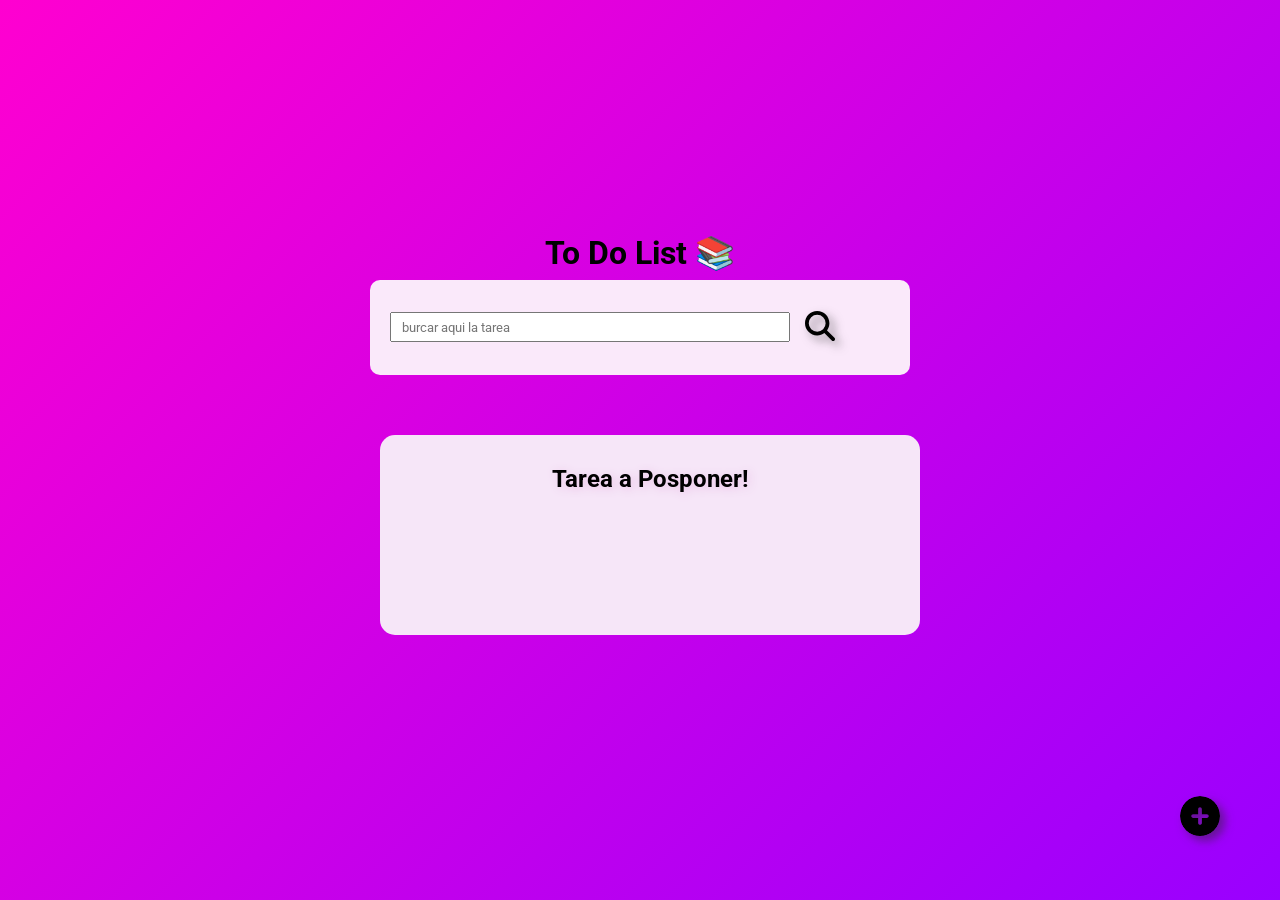
<file: index.html>
<!DOCTYPE html>
<html lang="en">
<head>
    <meta charset="UTF-8">
    <meta name="viewport" content="width=device-width, initial-scale=1.0">
    <title>ToDo</title>
    <link rel="stylesheet" href="styles.css">
    
</head>
<body>
    <div class="container">
        <div class="divList">
            <h1 class="title">To Do List 📚</h1>
    
            <div class="rowInput">
                <input type="text" id="input-task" placeholder="burcar aqui la tarea" class="inputTask">
                <button onclick="searchTask()"><img src="./img/svg/search.svg" alt="search"></button>
            </div>
            <ul class="taskList" id="draggableUl">
                <!-- <li>
                    //<span>
                        //<button>
                </li>
                <li></li>
                <li></li> -->
            </ul>
        </div>
        <div class="floatButton">
            <button  id="open-modal"><img src="./img/svg/add-signal.svg" alt="add task"></button>
        </div>
        <div class="modalContainer" id="modal-container">
            <form class="formModal">
                <h2 class="subtitle-h2">Add your Task Here</h2>
                <textarea class="textarea-modal" id="textareaTask"></textarea>
                <div>
                <button id="close-modal">Cancelar</button>
                <button onclick="addTask()">Añadir</button>
                </div>
            </form>
        </div>
        
        <div class="content-drop">
            <div class="dropzone" id="dropzone">
                <h2 class="subtitle-h2">Tarea a Posponer!</h2>
            </div>
        </div>
        
    </div>
    
    <script src="app.js"></script>
</body>
</html>
</file>
<file: styles.css>
@import url('https://fonts.googleapis.com/css2?family=Roboto:ital,wght@0,100;0,300;0,400;0,500;0,700;0,900;1,100;1,300;1,400;1,500;1,700;1,900&family=Sahitya:wght@400;700&display=swap');

*{
    margin: 0;
    padding: 0;
    box-sizing: border-box;
    font-family: 'Roboto', sans-serif;
}

h1{
    text-align: center;
    padding: .5rem;
    font-weight: bolder;
    
}

.container{
    width: 100%;
    min-height: 100vh;
    padding: 20px;
    background-image: linear-gradient(135deg,#ff00d0, #9900ff);
    background-size: cover;
    background-repeat: no-repeat;
    display: flex;
    flex-direction: column;
    justify-content: center;
}
.divList{
    display: flex;
    flex-direction: column;
    align-items: center;
    width: 100%;
} 

.rowInput{
    background-color: rgb(250, 233, 250);
    width: 100%;
    max-width: 540px;
    padding: 20px;
    margin-bottom: 20px;
    border-radius: 10px;
}
/* .labelText{
    flex-direction: column;
} */

.rowInput button {
    background-color: transparent;
    border:none;
    padding: 20px;
}
.rowInput img{
    cursor: pointer;
    width: 30px;
    height: 30px;
    margin: -9px;
    filter: drop-shadow(5px 5px 5px rgba(40, 40, 40, 0.5));
}
.inputTask{
    width: 80%;
    height: 30px;
    padding: 10px;
}
.floatButton{
    position: fixed;
    bottom: 20px;
    right: 20px;
    margin: 20px;
    padding: 20px;
}
.floatButton button{
    cursor: pointer;
    border: none;
    background-color: transparent;
}
.floatButton img{
    background-color: transparent;
    cursor: pointer;
    border-radius: 50%;
    height: 40px;
    width: 40px;
    filter: drop-shadow(5px 5px 5px rgba(40, 40, 40, 0.5));
    transform: scale();
    transition: transform 1s;
}
.floatButton button :hover{
    transform: scale(1.3);
}
.taskList{
    display: flex;
    flex-direction: column;
    justify-content: center;
}
.taskList li .button-checked,
.taskList li .button-trash {
  display: inline-block; /* Ocultar estos botones en la dropZone */
}

.taskList li .button-reload {
  display: none; /* Mostrar el botón de revertir en la dropZone */
}
.list{
    cursor: grab;
    display: flex;
    justify-content: space-evenly;
    list-style: none;
    font-size:x-large;
    padding: 5px;
    margin: 10px;
    background-color: rgb(246, 230, 248);
    border-radius: 10px;
    box-shadow: 5px 5px 10px #340131 ;
}

text{
    margin: 10px;
    padding: 10px;
}
.button-checked{
    height: 20px;
    width: 20px;
    padding: 10px;
    margin: 5px;
    border:none;
    background-image: url("./img/svg/checked.svg");
    background-size: cover;
    background-position: center;
    cursor: pointer;

}
.toggle {
    text-decoration: line-through;
}
.button-reload{
    height: 20px;
    width: 20px;
    margin: 5px;
    padding: 10px;
    border:none;
    background-image: url("./img/svg/hand.svg");
    background-size: cover;
    background-position: center;
    cursor: pointer;

}
.button-trash {
    height: 20px;
    width: 20px;
    padding: 10px;
    margin: 5px;
    background-image: url("./img/svg/trash.svg");
    background-size:contain;
    background-position: center;
    background-repeat: no-repeat;
    border:none;
    cursor: pointer;
}
.dropzone{
    width: 100%;
    max-width: 540px;
    min-height: 200px;
    margin: 10px;
    padding: 20px;
    background-color:rgb(246, 230, 248);
    border-radius: 15px;
    
}

#dropzone li .button-checked,
#dropzone li .button-trash {
  display: none; /* Ocultar estos botones en la dropZone */
}

#dropzone li .button-reload {
  display: inline-block; /* Mostrar el botón de revertir en la dropZone */
}
.content-drop{
    display: flex;
    justify-content: center;
    width: 100%;
    margin: 10px;
    padding: 20px;
}
.subtitle-h2 {
    text-align: center;
    padding: 10px;
    filter: drop-shadow(2px 2px 5px rgb(234, 192, 230));
}
.hidden{
    display: none;
}
.modalContainer{
    position: fixed;
    top: 0;
    left: 0;
    right: 0;
    bottom: 0;
    width: 100%;
    height: auto;
    display: flex;
    justify-content: center;
    z-index: -1;
    opacity: 0;
}
.formModal{
    padding-top: 100px;
    padding-left: 20px;
    padding-right: 20px;
    width: 100%;
    max-width: 540px;
}
.formModal h2{
    color:rgb(246, 230, 248);
}
.textarea-modal {
    width: 100%;
    max-width: 540px;
    min-height: 150px;
    border-radius: 10px;
    text-align: center;
    font-size: larger;
    font-weight: 500;
    border: none;
    display: block;
    background-color:rgb(246, 230, 248);
}
.formModal button{
    background-color:rgb(239, 181, 247);
    border: none;
    border-radius: 10px;
    padding: 10px;
    margin: 10px;
    font-size: medium;
    width: 150px;
}
.formModal div{
    display: flex;
    justify-content: space-evenly;
}

.mostrarModal {
    z-index: 1;
    opacity: 97%;
    background-color: rgb(101, 3, 93);
}
</file>
